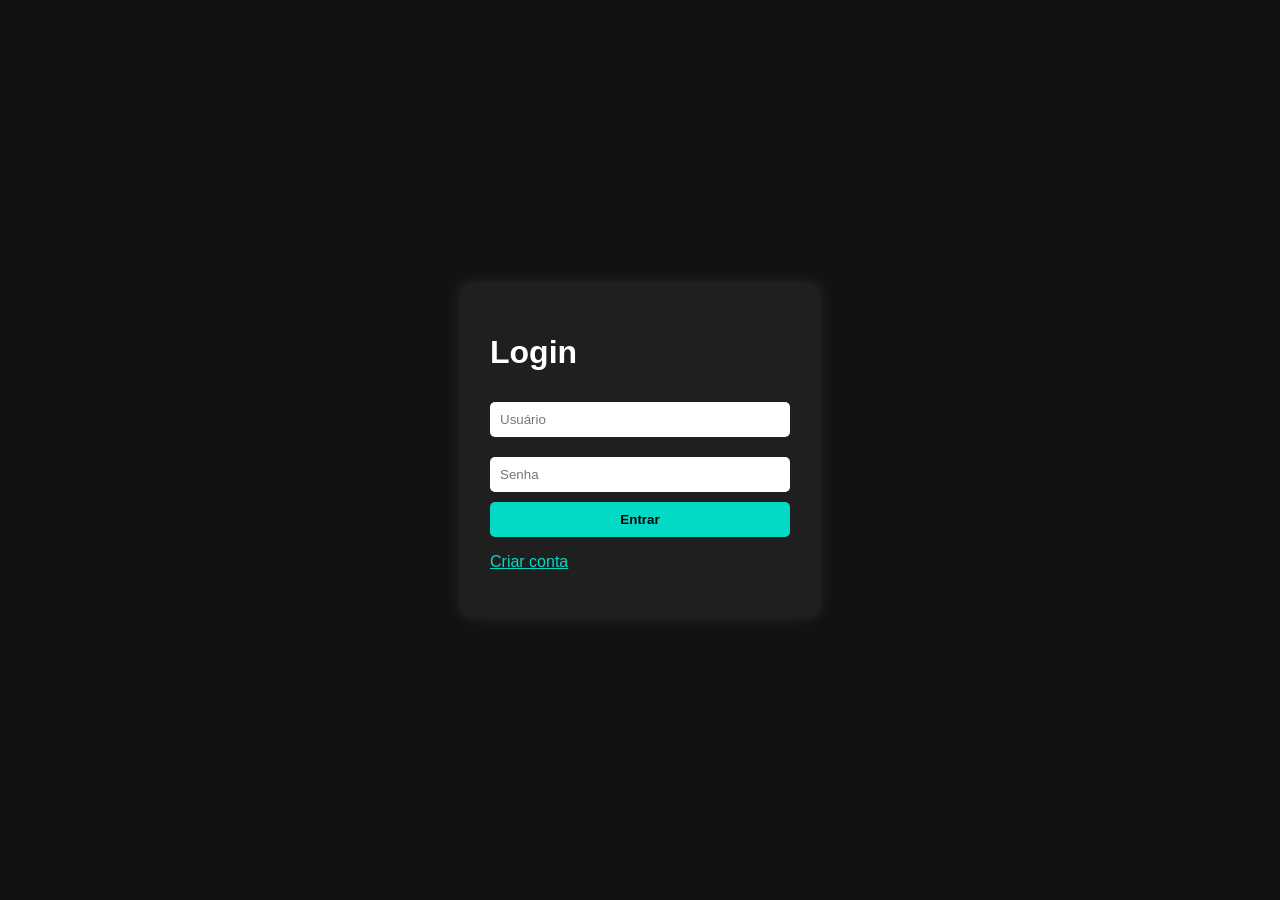
<file: index.html>
<!DOCTYPE html>
<html lang="pt-br">
<head>
  <meta charset="UTF-8">
  <meta name="viewport" content="width=device-width, initial-scale=1.0">
  <title>Tela de Login</title>
  <link rel="stylesheet" href="style.css">
</head>
<body>
  <div class="login-container">
    <h1>Login</h1>
    <form id="loginForm">
      <input type="text" id="usuario" placeholder="Usuário">
      <input type="password" id="senha" placeholder="Senha">
      <button type="submit">Entrar</button>
      <p id="mensagem"></p>
    </form>
    <p class="links"><a href="cadastro.html">Criar conta</a></p>
  </div>
  <script src="script.js"></script>
</body>
</html>
</file>
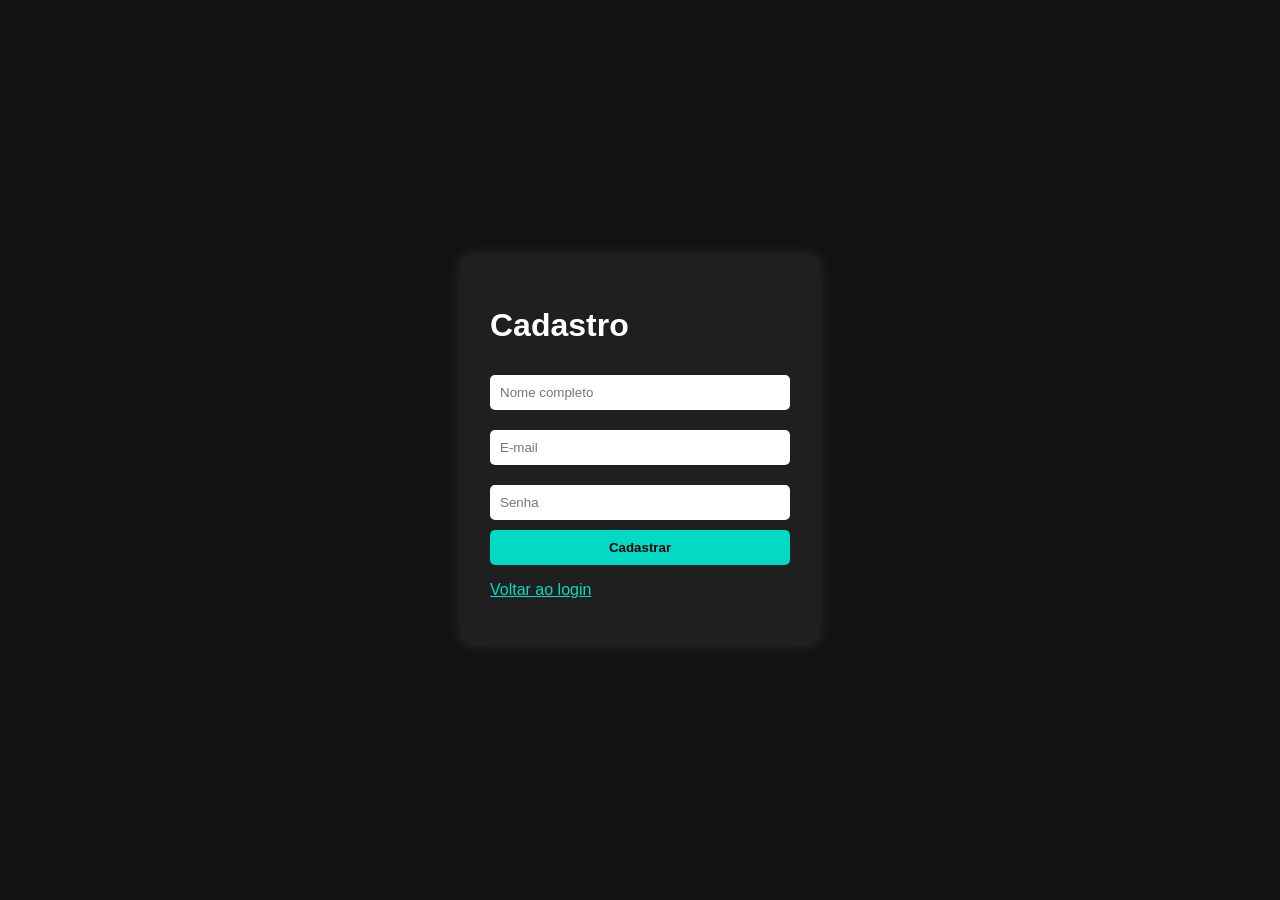
<file: cadastro.html>
<!DOCTYPE html>
<html lang="pt-br">
<head>
  <meta charset="UTF-8">
  <meta name="viewport" content="width=device-width, initial-scale=1.0">
  <title>Cadastro</title>
  <link rel="stylesheet" href="style.css">
</head>
<body>
  <div class="login-container">
    <h1>Cadastro</h1>
    <form id="cadastroForm">
      <input type="text" id="nome" placeholder="Nome completo" required>
      <input type="email" id="email" placeholder="E-mail" required>
      <input type="password" id="novaSenha" placeholder="Senha" required>
      <button type="submit">Cadastrar</button>
      <p id="mensagem"></p>
    </form>
    <p><a href="index.html">Voltar ao login</a></p>
  </div>
  <script>
    document.getElementById("cadastroForm").addEventListener("submit", (e) => {
      e.preventDefault();
      const m = document.getElementById("mensagem");
      m.style.color = "#03dac6";
      m.textContent = "Usuário cadastrado com sucesso!";
    });
  </script>
</body>
</html>
</file>
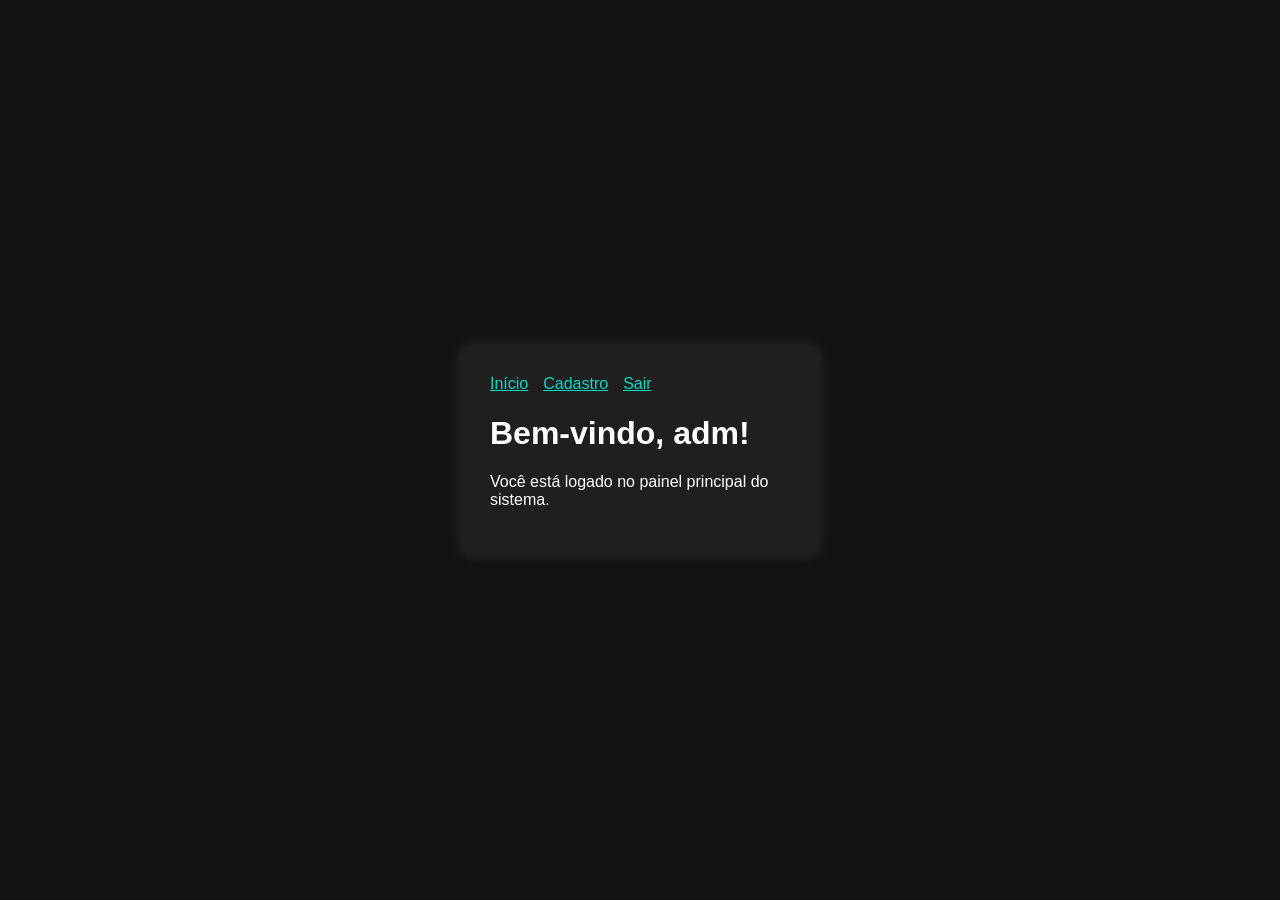
<file: dashboard.html>
<!DOCTYPE html>
<html lang="pt-br">
<head>
  <meta charset="UTF-8">
  <meta name="viewport" content="width=device-width, initial-scale=1.0">
  <title>Dashboard</title>
  <link rel="stylesheet" href="style.css">
</head>
<body>
  <div class="login-container">
    <nav><a href="dashboard.html">Início</a><a href="cadastro.html">Cadastro</a><a href="index.html">Sair</a></nav>
    <h1>Bem-vindo, adm!</h1>
    <p>Você está logado no painel principal do sistema.</p>
  </div>
</body>
</html>
</file>
<file: style.css>
body { font-family: Arial, sans-serif; background-color: #121212; color: #fff;
  display: flex; justify-content: center; align-items: center; height: 100vh; margin: 0; }
.login-container { background-color: #1f1f1f; padding: 30px; border-radius: 10px;
  box-shadow: 0 0 15px rgba(255,255,255,0.1); width: 300px; }
.login-container input { width: 100%; margin: 10px 0; padding: 10px; border: none;
  border-radius: 5px; box-sizing: border-box; }
button { width: 100%; padding: 10px; background-color: #03dac6; color: #000; border: none;
  border-radius: 5px; font-weight: bold; cursor: pointer; }
button:hover { background-color: #00bfa5; }
#mensagem { margin-top: 10px; color: #ff5252; font-weight: bold; }
a { color: #03dac6; }
nav a { margin-right: 15px; }
</file>
